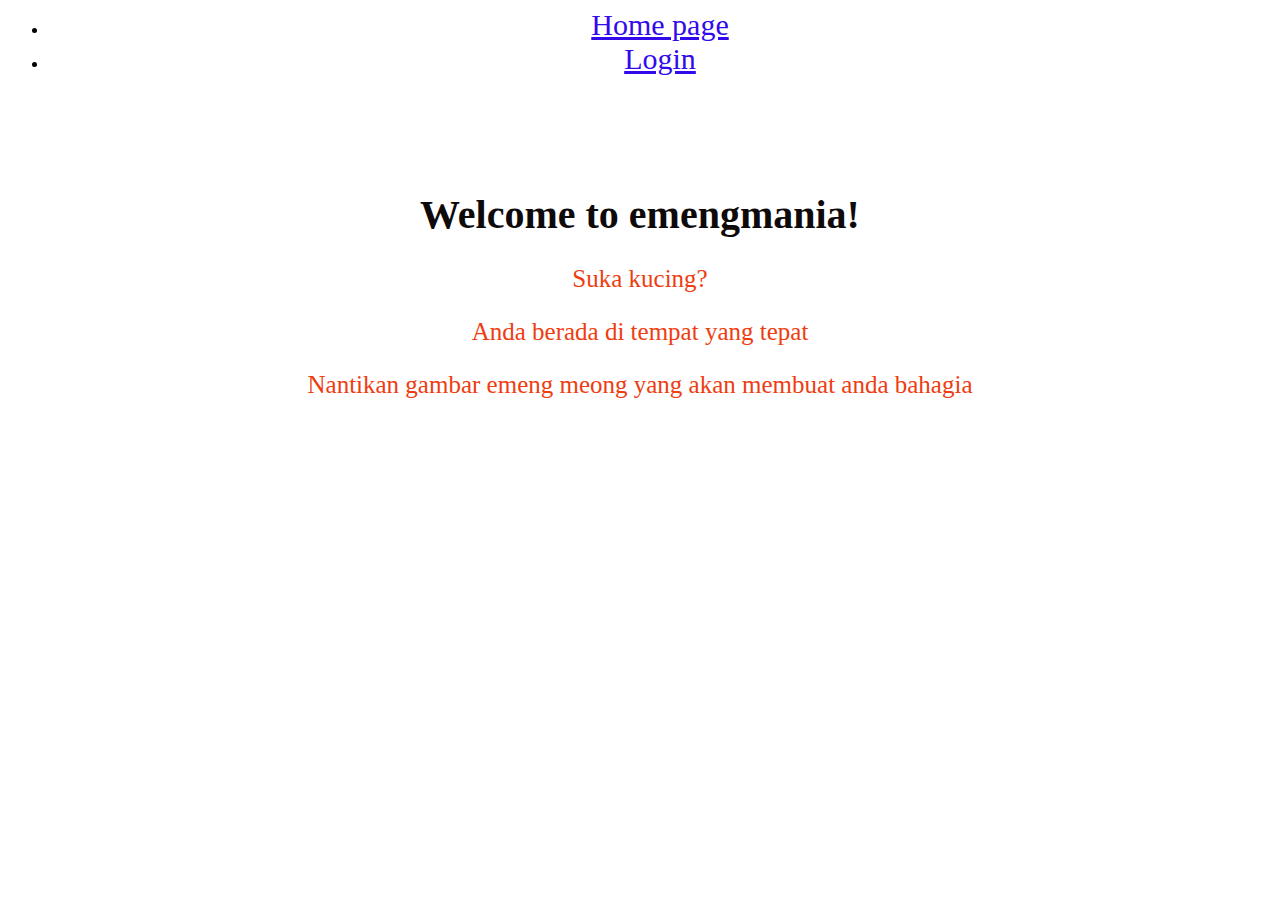
<file: index.html>
<html>
<head>
  <title>Emengmania</title>
  <link rel="stylesheet" type="text/css" href="index.css">
</head>

<body>

<ul class="nav">
  <li><a href="index.html">Home page</a>
  <li><a href="login.html">Login</a>
</ul>
<br/>
<br/>
<br/>
<br/>
<h1>Welcome to emengmania!</h1>
<p>Suka kucing?</p>
<p>Anda berada di tempat yang tepat</p>
<p>Nantikan gambar emeng meong yang akan membuat anda bahagia</p>
</body>
</html>
</file>
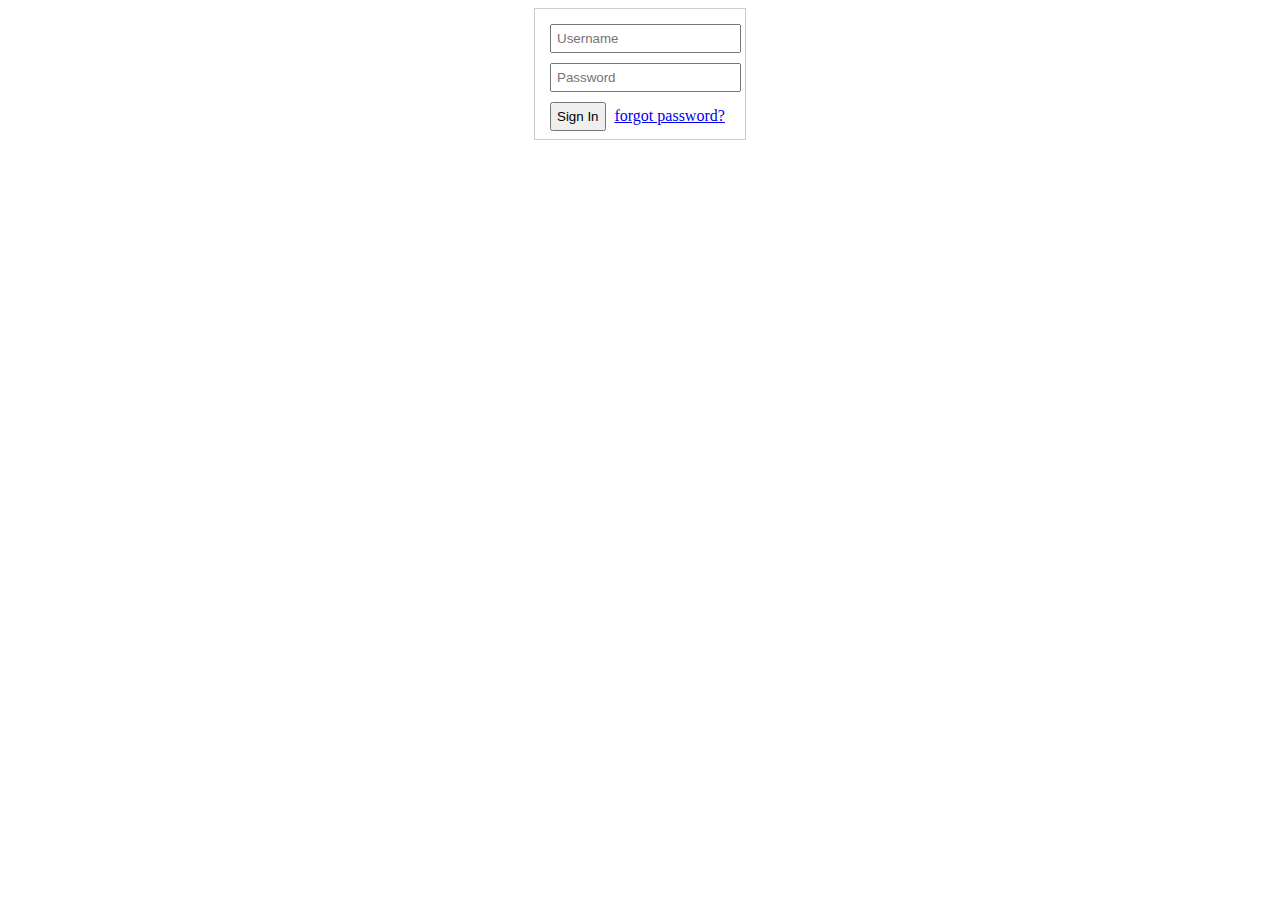
<file: login.html>
<html>
<head>
<link rel="stylesheet" type="text/css" href="login.css" />
<title>Login disini untuk memulai perjalananmu!</title>
</head>

<body>
<div class="login">
  <input type="text" placeholder="Username" id="username">  
  <input type="password" placeholder="Password" id="password">  
    <input type="submit" value="Sign In">
    <a href="#" class="forgot">forgot password?</a>
</div>

</body>
</html>
</file>
<file: index.css>
body {
    background: url(https://i.imgur.com/SGnJH4T.jpg) no-repeat center center fixed;
    -webkit-background-size: cover;
    -moz-background-size: cover;
    -o-background-size: cover;
    background-size: cover;
    text-align: center
}
h1 {
    color: rgb(15, 10, 10);
    font-size: 40px;
}
a {
    color: rgb(51, 10, 236);
    font-size: 30px;
}
p {
    color: rgb(238, 61, 17);
    font-size: 25px;
}
img {
    display: block;
    margin-left: auto;
    margin-right: auto;
    width: 30%;
}
</file>
<file: login.css>
body {
    background: url(https://petnet-wp.s3.amazonaws.com/wp-content/uploads/2014/10/141021-Cat-on-Computer-L.jpg) no-repeat center center fixed;
    -webkit-background-size: cover;
    -moz-background-size: cover;
    -o-background-size: cover;
    background-size: cover;
}
.login { 
	height:110px;
	width:190px;
	margin:auto;
	border:1px #CCC solid;
	padding:10px;
}

.login input { 
	padding:5px;
	margin:5px
 }
</file>
